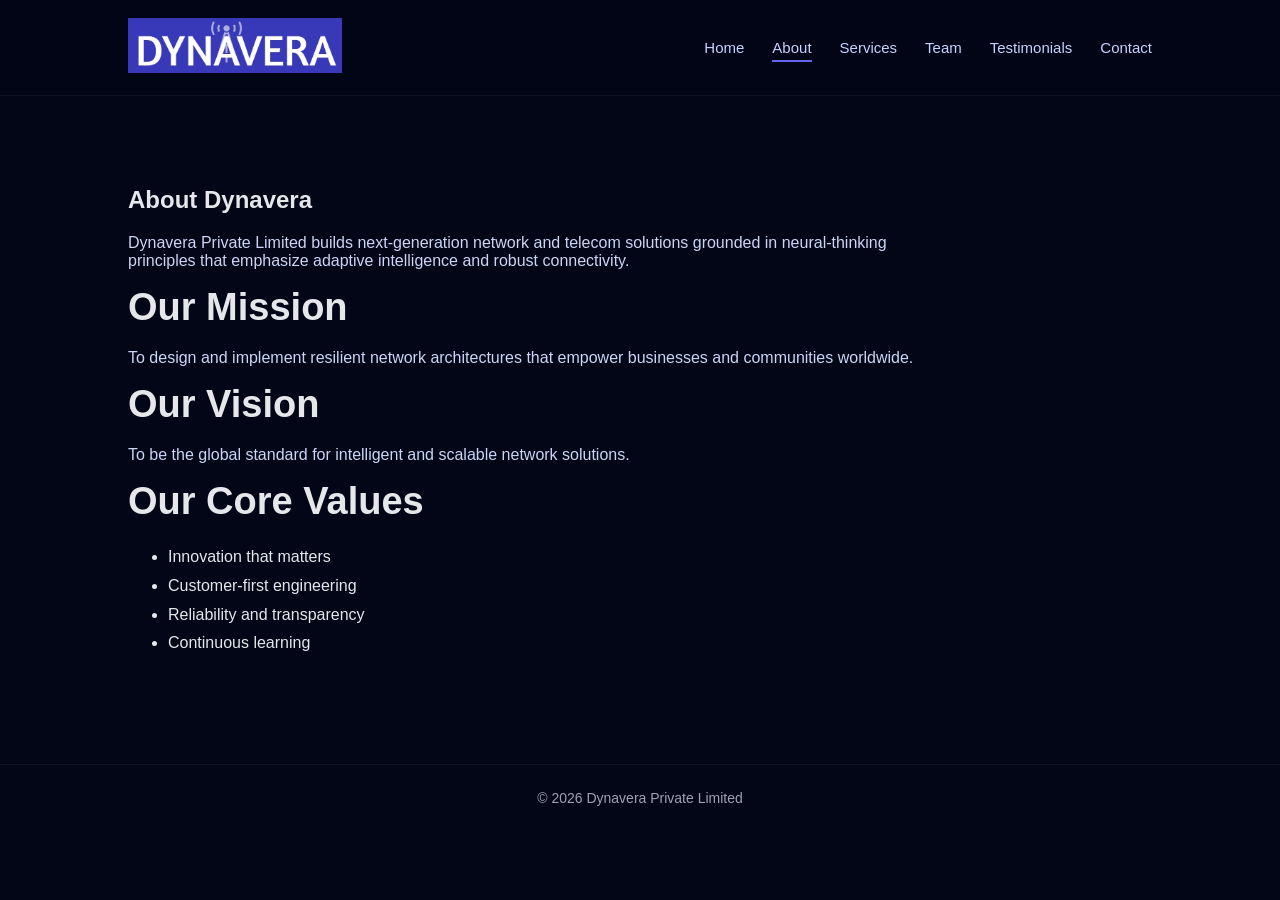
<file: about.html>
<!DOCTYPE html>
<html lang="en">
<head>
  <meta charset="UTF-8">
  <title>About | Dynavera</title>
  <link rel="stylesheet" href="css/style.css">
<link rel="icon" type="image/png" href="favicon.png">
</head>
<body>
<nav>
  <div class="logo">
<a href="index.html">
      <img src="images/Dynavera-logo.png" alt="Dynavera Logo">
    </a>
</div>
  <ul>
    <li><a href="index.html">Home</a></li>
    <li><a href="about.html" class="active">About</a></li>
    <li><a href="services.html">Services</a></li>
    <li><a href="team.html">Team</a></li>
    <li><a href="testimonials.html">Testimonials</a></li>
    <li><a href="contact.html">Contact</a></li>
  </ul>
</nav>

<section class="page about">
  <h1>About Dynavera</h1>
  <p>Dynavera Private Limited builds next-generation network and telecom solutions grounded in neural-thinking principles that emphasize adaptive intelligence and robust connectivity.</p>

  <h2>Our Mission</h2>
  <p>To design and implement resilient network architectures that empower businesses and communities worldwide.</p>

  <h2>Our Vision</h2>
  <p>To be the global standard for intelligent and scalable network solutions.</p>

  <h2>Our Core Values</h2>
  <ul>
    <li>Innovation that matters</li>
    <li>Customer-first engineering</li>
    <li>Reliability and transparency</li>
    <li>Continuous learning</li>
  </ul>
</section>

<footer>© 2026 Dynavera Private Limited</footer>
</body>
</html>
</file>
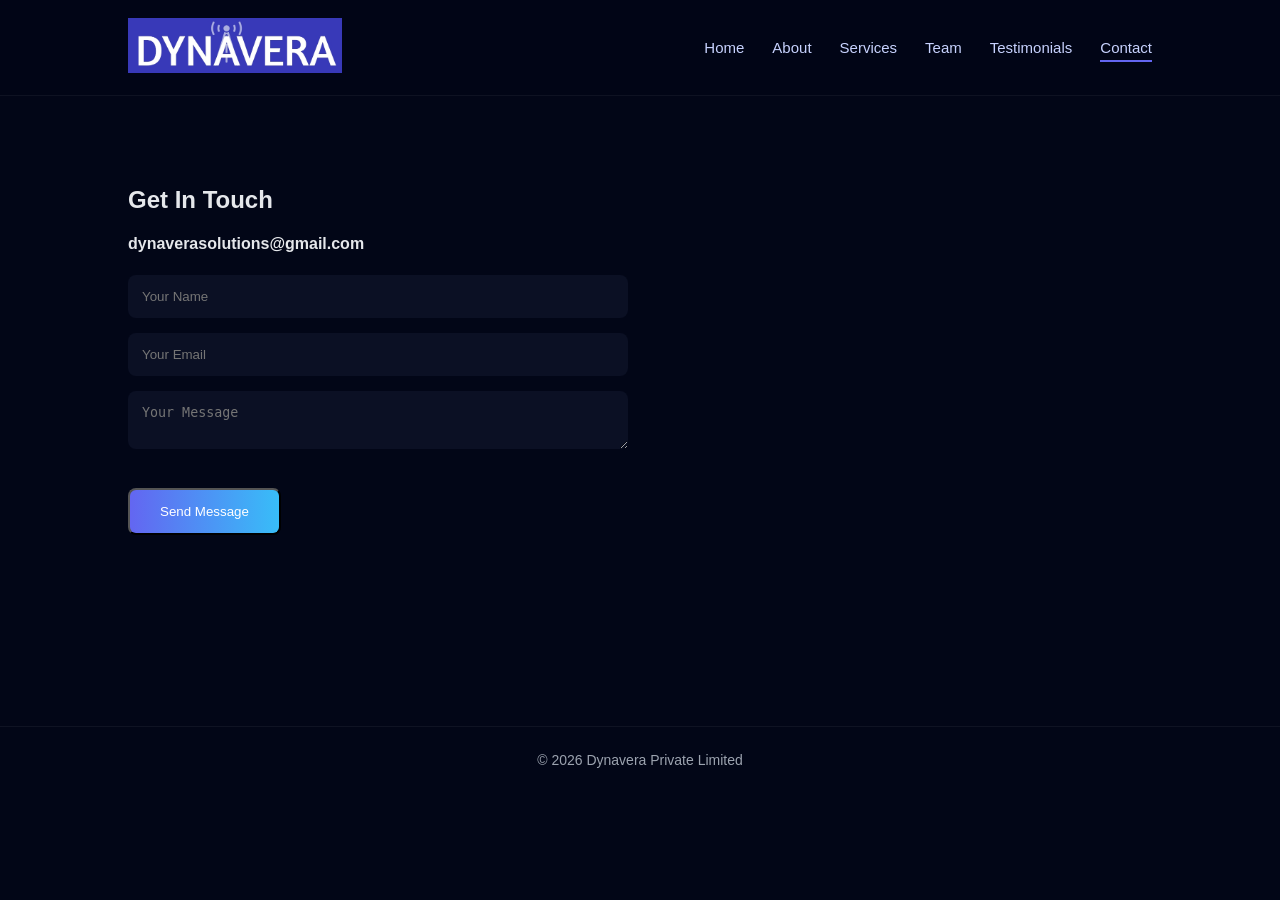
<file: contact.html>
<!DOCTYPE html>
<html lang="en">
<head>
  <meta charset="UTF-8">
  <title>Contact | Dynavera</title>
  <link rel="stylesheet" href="css/style.css">
<link rel="icon" type="image/png" href="favicon.png">
</head>
<body>

<nav>
  <div class="logo">
<a href="index.html">
      <img src="images/Dynavera-logo.png" alt="Dynavera Logo">
    </a></div>
  <ul>
    <li><a href="index.html">Home</a></li>
    <li><a href="about.html">About</a></li>
    <li><a href="services.html">Services</a></li>
    <li><a href="team.html">Team</a></li>
    <li><a href="testimonials.html">Testimonials</a></li>
    <li><a href="contact.html" class="active">Contact</a></li>
  </ul>
</nav>

<section class="page contact">
  <h1>Get In Touch</h1>

<h4> dynaverasolutions@gmail.com </h4>

  <form action="#" method="post">
    <input type="text" name="name" placeholder="Your Name" required>
    <input type="email" name="email" placeholder="Your Email" required>
    <textarea name="message" placeholder="Your Message" required></textarea>
    <button class="btn">Send Message</button>
  </form>
</section>

<footer>© 2026 Dynavera Private Limited</footer>
</body>
</html>
</file>
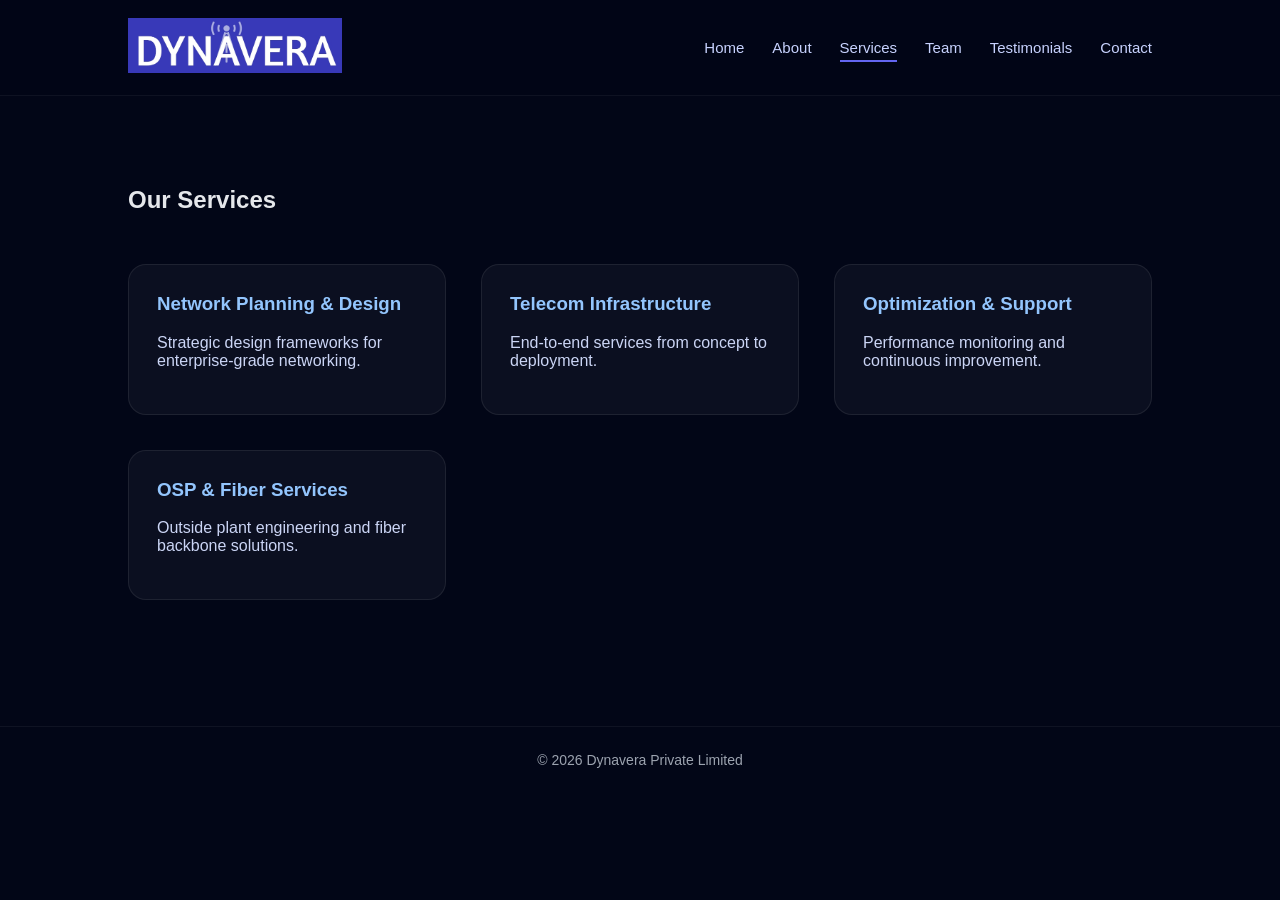
<file: services.html>
<!DOCTYPE html>
<html lang="en">
<head>
  <meta charset="UTF-8">
  <title>Services | Dynavera</title>
  <link rel="stylesheet" href="css/style.css">
<link rel="icon" type="image/png" href="favicon.png">
</head>
<body>
<nav>
  <div class="logo">
<a href="index.html">
      <img src="images/Dynavera-logo.png" alt="Dynavera Logo">
    </a>
</div>
  <ul>
    <li><a href="index.html">Home</a></li>
    <li><a href="about.html">About</a></li>
    <li><a href="services.html" class="active">Services</a></li>
    <li><a href="team.html">Team</a></li>
    <li><a href="testimonials.html">Testimonials</a></li>
    <li><a href="contact.html">Contact</a></li>
  </ul>
</nav>

<section class="page services">
  <h1>Our Services</h1>
  <div class="cards">
    <div class="card">
      <h3>Network Planning & Design</h3>
      <p>Strategic design frameworks for enterprise-grade networking.</p>
    </div>
    <div class="card">
      <h3>Telecom Infrastructure</h3>
      <p>End-to-end services from concept to deployment.</p>
    </div>
    <div class="card">
      <h3>Optimization & Support</h3>
      <p>Performance monitoring and continuous improvement.</p>
    </div>
    <div class="card">
      <h3>OSP & Fiber Services</h3>
      <p>Outside plant engineering and fiber backbone solutions.</p>
    </div>
  </div>
</section>

<footer>© 2026 Dynavera Private Limited</footer>
</body>
</html>
</file>
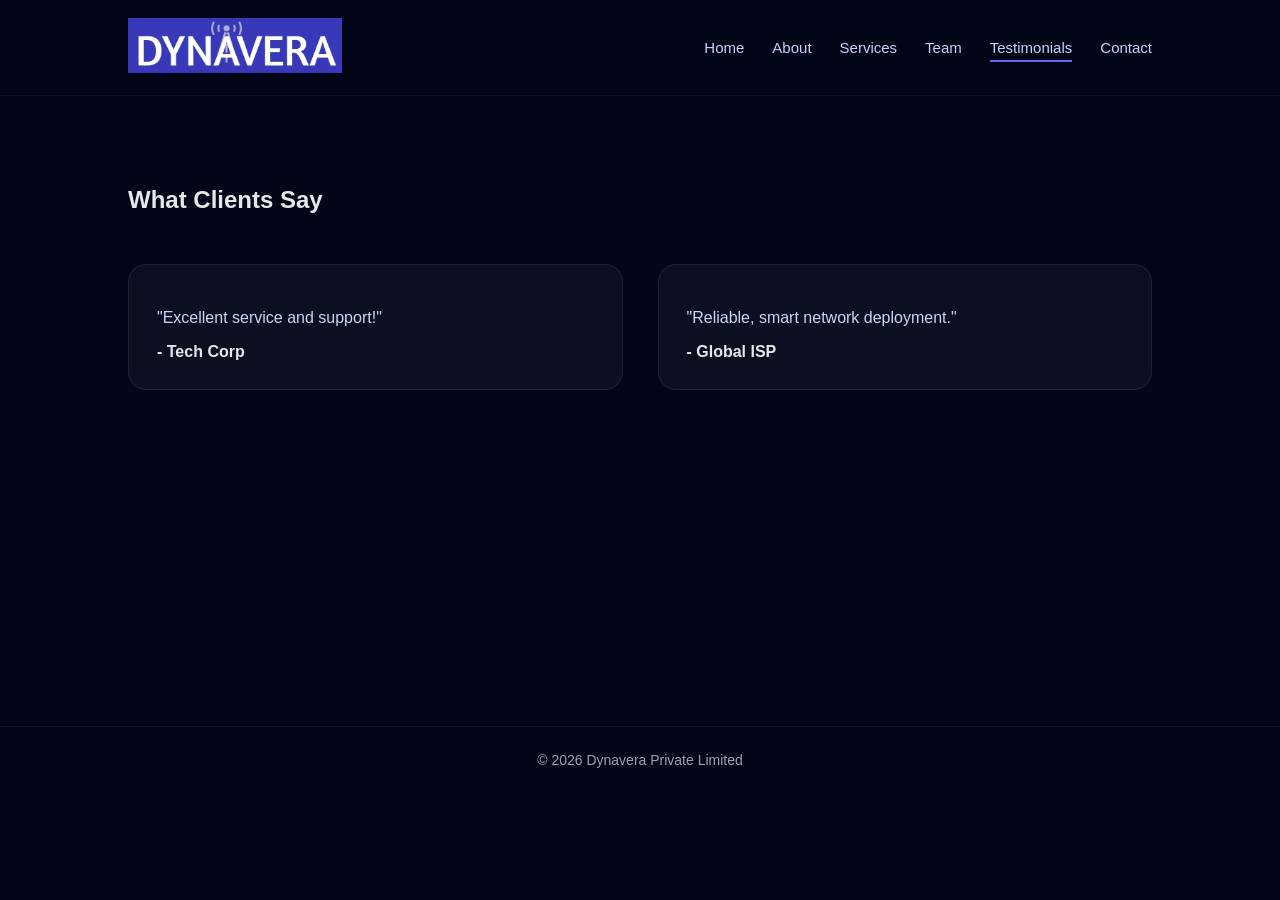
<file: testimonials.html>
<!DOCTYPE html>
<html lang="en">
<head>
  <meta charset="UTF-8">
  <title>Testimonials | Dynavera</title>
  <link rel="stylesheet" href="css/style.css">
<link rel="icon" type="image/png" href="favicon.png">
</head>
<body>

<nav>
  <div class="logo">
<a href="index.html">
      <img src="images/Dynavera-logo.png" alt="Dynavera Logo">
    </a></div>
  <ul>
    <li><a href="index.html">Home</a></li>
    <li><a href="about.html">About</a></li>
    <li><a href="services.html">Services</a></li>
    <li><a href="team.html">Team</a></li>
    <li><a href="testimonials.html" class="active">Testimonials</a></li>
    <li><a href="contact.html">Contact</a></li>
  </ul>
</nav>

<section class="page testimonials">
  <h1>What Clients Say</h1>
  <div class="cards">
    <div class="card"><p>"Excellent service and support!"</p><strong>- Tech Corp</strong></div>
    <div class="card"><p>"Reliable, smart network deployment."</p><strong>- Global ISP</strong></div>
  </div>
</section>

<footer>© 2026 Dynavera Private Limited</footer>
</body>
</html>
</file>
<file: css/style.css>
/* --------------------
   GLOBAL STYLES
-------------------- */
* {
  box-sizing: border-box;
}

body {
  margin: 0;
  font-family: "Segoe UI", Arial, sans-serif;
  background: #020617;
  color: #e5e7eb;
  overflow-x: hidden;
}

a {
  text-decoration: none;
  color: inherit;
}

h1, h2, h3 {
  margin-top: 0;
}

/* --------------------
   NAVIGATION
-------------------- */
nav {
  position: sticky;
  top: 0;
  z-index: 1000;
  background: rgba(2, 6, 23, 0.9);
  backdrop-filter: blur(10px);
  display: flex;
  justify-content: space-between;
  align-items: center;
  padding: 18px 10%;
  border-bottom: 1px solid rgba(255,255,255,0.05);
}

nav {
  display: flex;
  align-items: center;
}

.logo img {
  max-height: 55px;
 
width: auto;
  
}


nav ul {
  list-style: none;
  display: flex;
  gap: 28px;
  padding: 0;
  margin: 0;
}

nav a {
  color: #c7d2fe;
  font-size: 15px;
  position: relative;
}

nav a::after {
  content: "";
  position: absolute;
  left: 0;
  bottom: -6px;
  width: 0;
  height: 2px;
  background: #6366f1;
  transition: width 0.3s;
}

nav a:hover::after,
nav a.active::after {
  width: 100%;
}

/* --------------------
   HERO SLIDER
-------------------- */
.hero-slider {
  position: relative;
  height: 85vh;
  overflow: hidden;
}

.hero-slide {
  position: absolute;
  inset: 0;
  background-size: cover;
  background-position: center;
  opacity: 0;
  transition: opacity 1.2s ease-in-out;
}

.hero-slide.active {
  opacity: 1;
}

.hero-slide::after {
  content: "";
  position: absolute;
  inset: 0;
  background: linear-gradient(
    to right,
    rgba(2,6,23,0.85),
    rgba(2,6,23,0.3)
  );
}

.hero-text {
  position: absolute;
  left: 10%;
  top: 50%;
  transform: translateY(-50%);
  max-width: 600px;
  z-index: 2;
}

.hero-text h1 {
  font-size: 52px;
  margin-bottom: 15px;
}

.hero-text p {
  font-size: 20px;
  color: #c7d2fe;
}

/* --------------------
   BUTTONS
-------------------- */
.btn {
  display: inline-block;
  margin-top: 20px;
  padding: 14px 30px;
  border-radius: 8px;
  background: linear-gradient(90deg, #6366f1, #38bdf8);
  color: white;
  font-weight: 500;
  transition: transform 0.3s, box-shadow 0.3s;
}

.btn:hover {
  transform: translateY(-3px);
  box-shadow: 0 10px 30px rgba(99,102,241,0.4);
}

/* --------------------
   SECTIONS
-------------------- */
section {
  padding: 90px 10%;
}

section h2 {
  font-size: 38px;
  margin-bottom: 20px;
}
 




section p {
  max-width: 800px;
  color: #cbd5f5;
}

/* --------------------
   CARDS
-------------------- */
.cards {
  margin-top: 50px;
  display: grid;
  grid-template-columns: repeat(auto-fit, minmax(260px, 1fr));
  gap: 35px;
}

.card {
  background: rgba(255,255,255,0.04);
  border: 1px solid rgba(255,255,255,0.08);
  border-radius: 18px;
  padding: 28px;
  transition: transform 0.4s, box-shadow 0.4s, border 0.4s;
}

.card img {
  width: 100%;
  border-radius: 12px;
  margin-bottom: 15px;
}

.card h3 {
  color: #93c5fd;
}

.card:hover {
  transform: translateY(-10px);
  box-shadow: 0 20px 40px rgba(0,0,0,0.5);
  border-color: #6366f1;
}

/* --------------------
   PAGE CONTENT
-------------------- */
.page {
  min-height: 70vh;
}

.page ul {
  margin-top: 15px;
  line-height: 1.8;
}

/* --------------------
   FORMS
-------------------- */
form {
  max-width: 500px;
}

input, textarea {
  width: 100%;
  margin-bottom: 15px;
  padding: 14px;
  border-radius: 8px;
  border: none;
  outline: none;
  background: #0b1024;
  color: white;
}

/* --------------------
   FOOTER
-------------------- */
footer {
  text-align: center;
  padding: 25px;
  font-size: 14px;
  color: #9ca3af;
  background: #020617;
  border-top: 1px solid rgba(255,255,255,0.05);
}

/* --------------------
   SCROLL ANIMATION
-------------------- */
.reveal {
  opacity: 0;
  transform: translateY(40px);
  transition: all 1s ease;
}

.reveal.show {
  opacity: 1;
  transform: translateY(0);
}
</file>
